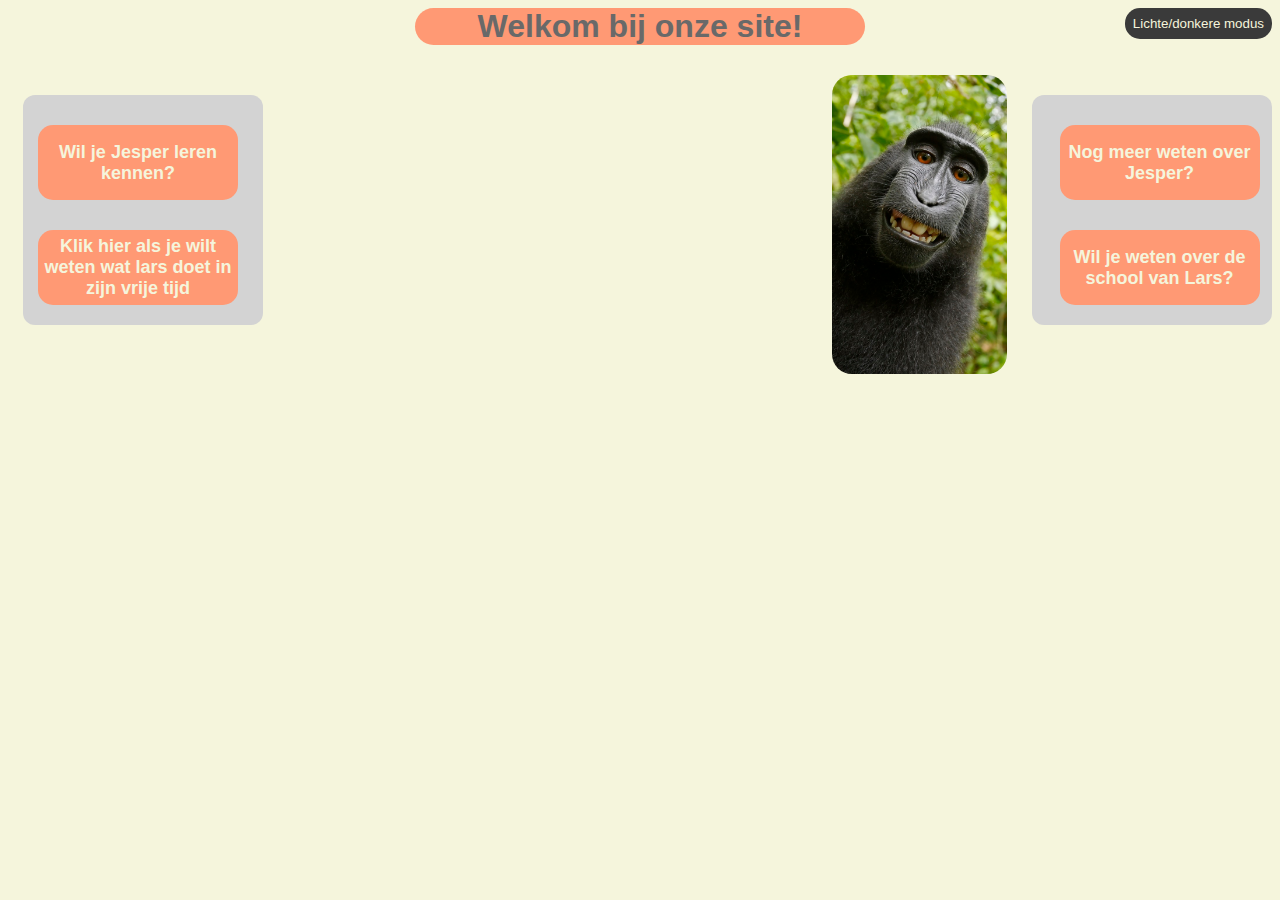
<file: jouw project/index.html>
<html lang="nl">
    <head>
        <title>Startpagina Lars en Jesper</title>
        <link rel="stylesheet" type="text/css" href="StylesheetJesper.css" />
        <script src="JavascriptJesper.js"></script>
    </head>

    <body>
        <button onclick="AndereModus()">Lichte/donkere modus</button>

        <header>
            <h1 id="startpagina" class="accent">Welkom bij onze site!</h1>
        </header>

        <aside class="Specifiek" >
            <a href="Jesperspecifiek.html" >Nog meer weten over Jesper?</a>
            <a href="lars2.html"  >Wil je weten over de school van Lars?</a>
        </aside>
        
        <aside class=Profielpaginas >
            <a href="JesperProfielpagina.html"> Wil je Jesper leren kennen? </a>
            <a href="lars.html">Klik hier als je wilt weten wat lars doet in zijn vrije tijd </a>
        </aside>

        <img src="images/monkey.png" />
    </body>
</html>
</file>
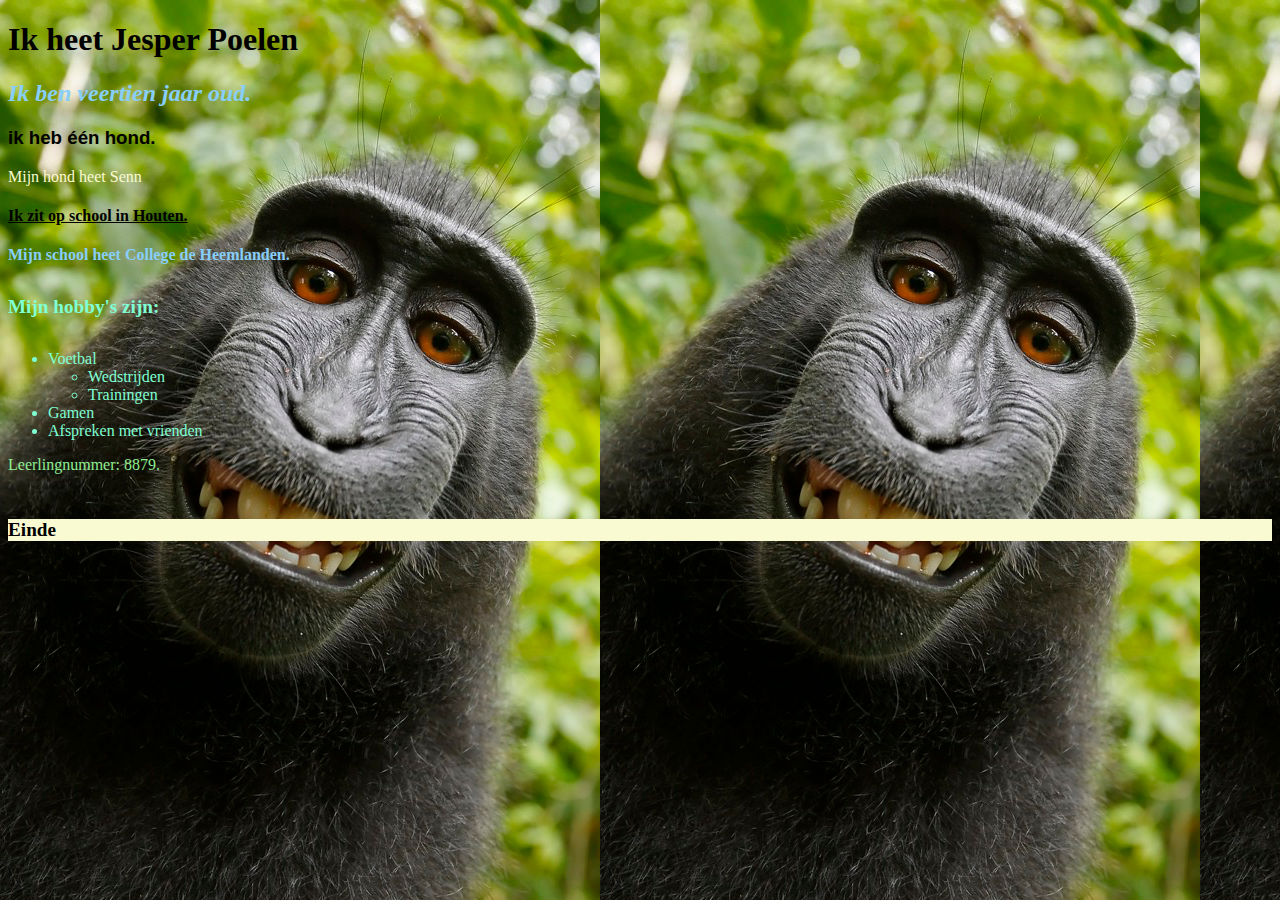
<file: jouw project/Jesper.html>
<!doctype html>
<html lang="nl">
<head> <meta charset="UTF-8" /> 
<title>lars.html</title>
<style>
    body{
        background-image: url(images/monkey.png)
    }
    </style>
</head>
    
<body>
<h1 style="font-family: Georgia,  ">Ik heet Jesper Poelen</h1>
<h2 style="font-family: cursive; color: lightskyblue" ><i>Ik ben veertien jaar oud.</i></h2>
    <h3 style="font-family: Arial, Helvetica, sans-serif"    >ik heb één hond.  </h3>
   <p style="font-family: Georgia,; color: lightgoldenrodyellow" >Mijn hond heet Senn </p> 
   <h4> <u>Ik zit op school in Houten.</u></h4>
<p><b style="color: lightskyblue" >Mijn school heet College de Heemlanden.</b></p>
<h5 style="font-size: larger; color: aquamarine"      >Mijn hobby's zijn:</h5>
    <ul>  <li style="color: aquamarine" >Voetbal
            <ul>  <li style="color: aquamarine" >Wedstrijden</li> 
                <li>Trainingen</li> 
            </ul> 
        </li> 
        <li style="color: aquamarine" >Gamen</li> 
        <li  style="color: aquamarine" >Afspreken met vrienden</li> 
    </ul> 
<p style="color: lightgreen;">Leerlingnummer: 8879.</p>
<h6 style="background-color: lightgoldenrodyellow; font-size: larger; font-family: cursive" >Einde</h6>
</body>
</html>
</file>
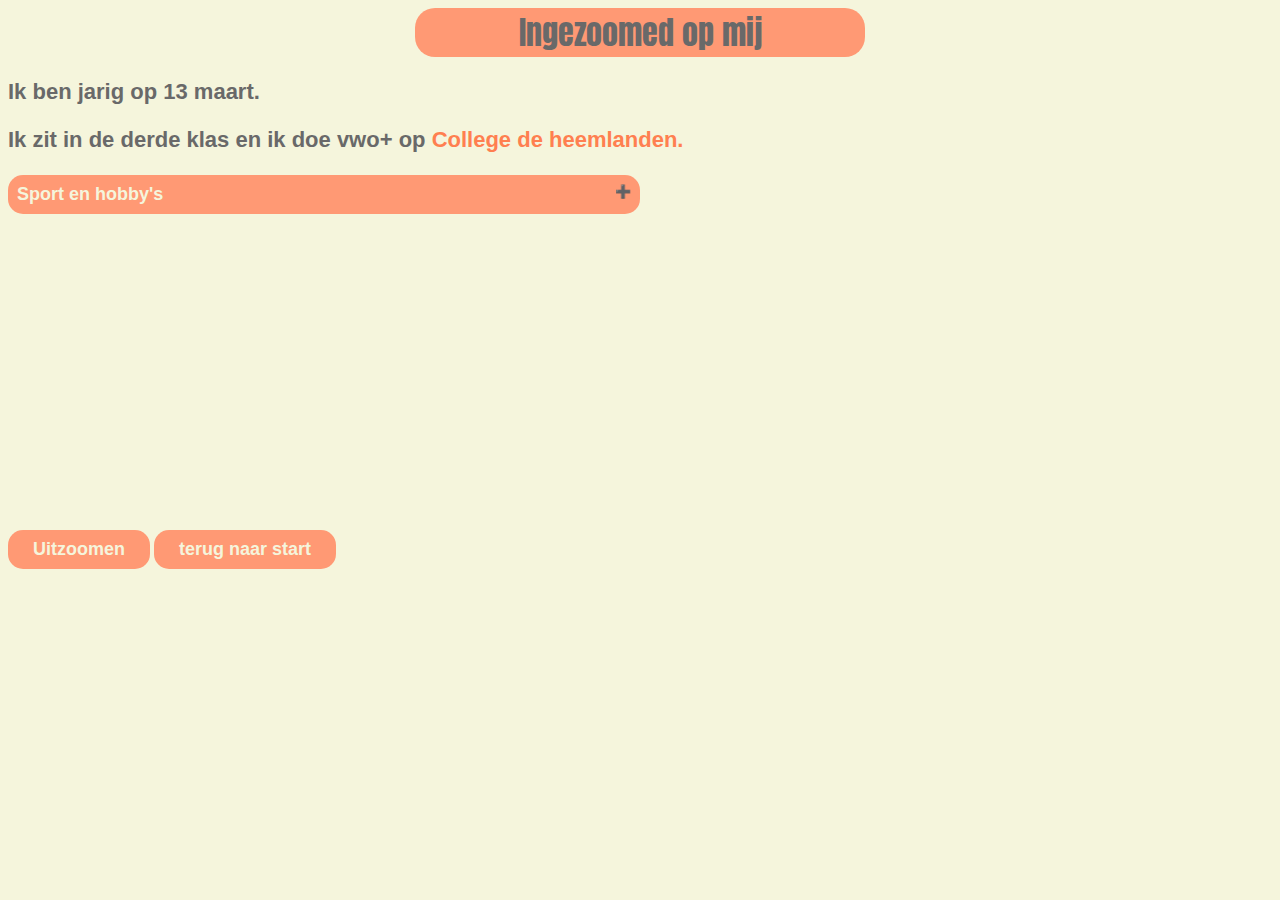
<file: jouw project/Jesper2.html>
<!DOCTYPE html>
<html lang="en">
   
<head>
    <meta charset="UTF-8" />
        
    <title>Specifieke informatie Jesper</title>
       
    <link rel='shortcut icon' type='image/x-icon' href="images/MonkeyFavicon.png" />

    <link rel="preconnect" href="https://fonts.googleapis.com">
    <link rel="stylesheet" type="text/css" href="Jesper2.css">
    <link rel="preconnect" href="https://fonts.gstatic.com" crossorigin>
    <link href="https://fonts.googleapis.com/css2?family=Anton&family=Lemon&display=swap" rel="stylesheet">
    <link href="https://fonts.googleapis.com/css2?family=Josefin+Sans:wght@400;600&display=swap" rel="stylesheet">
    
</head>
    
<body
        style="background-color: beige" >
        

    <h1 class = "anton-regular" style="color: dimgrey; text-align: center;" >Ingezoomed op mij </h1>   

        
        <p> Ik ben jarig op 13 maart.</p>
        <p> Ik zit in de derde klas en ik doe vwo+ op <mark class="mark-oranje" >College de heemlanden. </mark>
       
    <h2></h2>            
<button type="button" class="collapsible">Sport en hobby's</button>
<div class="content">
        <p>Ik voetbal bij de club <mark class="mark-blauw" >Sv Houten</mark> en ik doe het nu 2 jaar</p>
        <p> Ik voetbal op maandag, woensdag en zaterdag: </p>
        
<table>
     
    <tr>
        <th>Dag</th>
        <th>Soort</th>
        </tr>
    <tr>
        <td>Maandag</td>
        <td>Training (19:30-20:30)</td>
    </tr>
 
    <tr>
        <td>woensdag</td>
        <td>Training (19:30-20:30)</td>
    </tr>
    
    <tr>
        <td>Zaterdag</td>
        <td>Wedstrijd</td>
    </tr>

</table>





<p>In mijn vrije tijd game ik, dit zijn de games die ik meestal speel:</p>
<ul> 
     <li>Fortnite</li>
     <li>Fifa</li>
     <li>Call of Duty</li>
</ul>
    </div>
 
    <div>
 <a href="Jesper.html">Uitzoomen</a>
 <a href="index.html">terug naar start</a>
    </div>
    
    <script src="Jesper2.js"></script>
    </body>
</html>
</file>
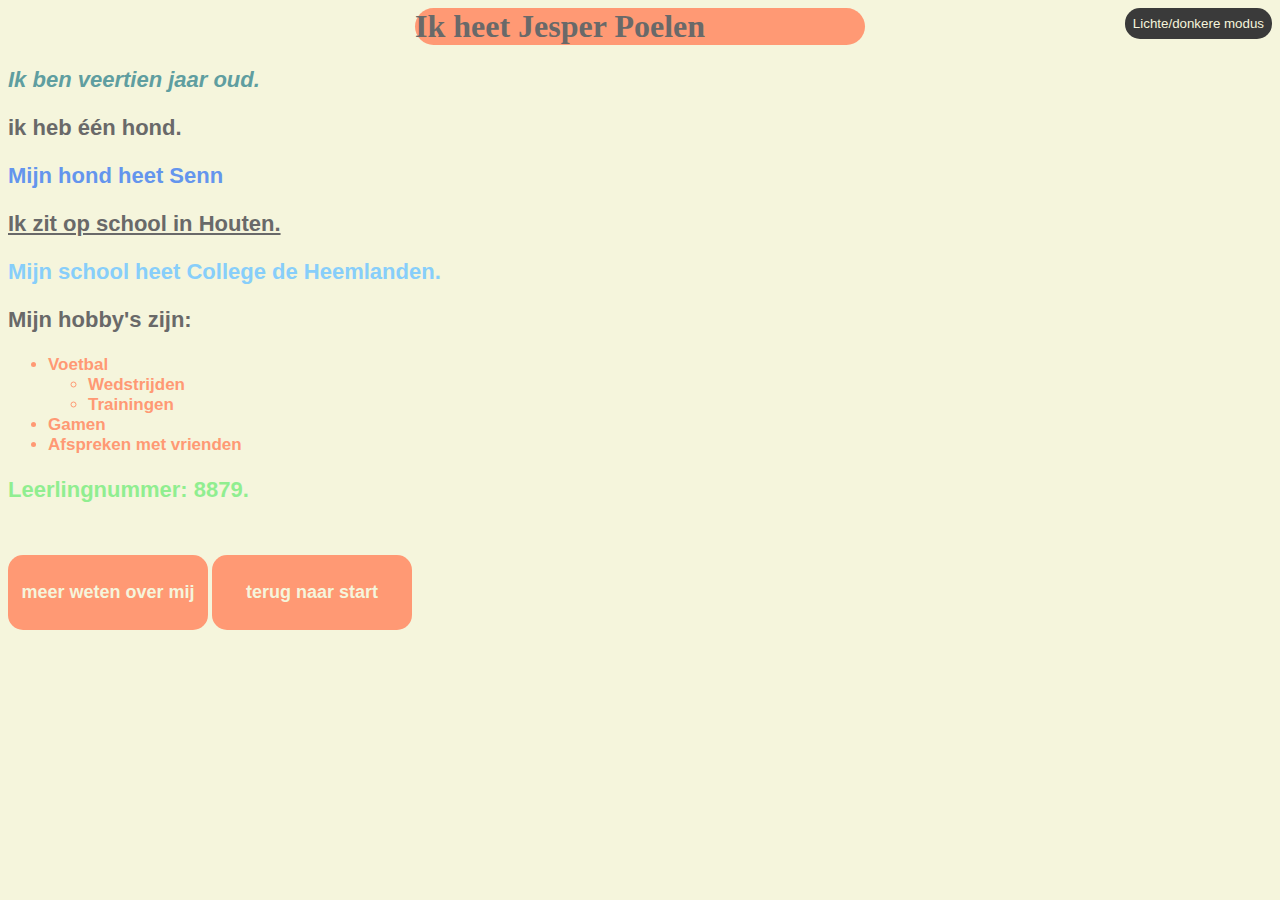
<file: jouw project/JesperProfielpagina.html>
<!doctype html>
<html lang="nl">
    <head>
        <script src="JavascriptJesper.js"></script>
        <meta charset="UTF-8" />

        <title>JesperProfielpagina</title>

        <link rel="stylesheet" type="text/css" href="StylesheetJesper.css" />
    </head>

    <body>
        <button onclick="AndereModus()">Lichte/donkere modus</button>
        <header>
            <h1>Ik heet Jesper Poelen</h1>
        </header>

        <p style="color: cadetblue"><i>Ik ben veertien jaar oud.</i></p>
        <p>ik heb één hond.</p>
        <p style="color: cornflowerblue">Mijn hond heet Senn</p>
        <p><u>Ik zit op school in Houten.</u></p>
        <p style="color: lightskyblue">Mijn school heet College de Heemlanden.</p>
        <p>Mijn hobby's zijn:</p>

        <ul>
            <li class="jost-regular" style="color: #ff9974">
                Voetbal
                <ul>
                    <li class="jost-regular" style="color: #ff9974">Wedstrijden</li>
                    <li class="jost-regular" style="color: #ff9974">Trainingen</li>
                </ul>
            </li>

            <li class="jost-regular" style="color: #ff9974">Gamen</li>
            <li class="jost-regular" style="color: #ff9974">Afspreken met vrienden</li>
        </ul>

        <p style="color: lightgreen">Leerlingnummer: 8879.</p>

        <footer>
            <a href="Jesperspecifiek.html">meer weten over mij</a>
            <a href="index.html">terug naar start</a>
        </footer>
    </body>
</html>
</file>
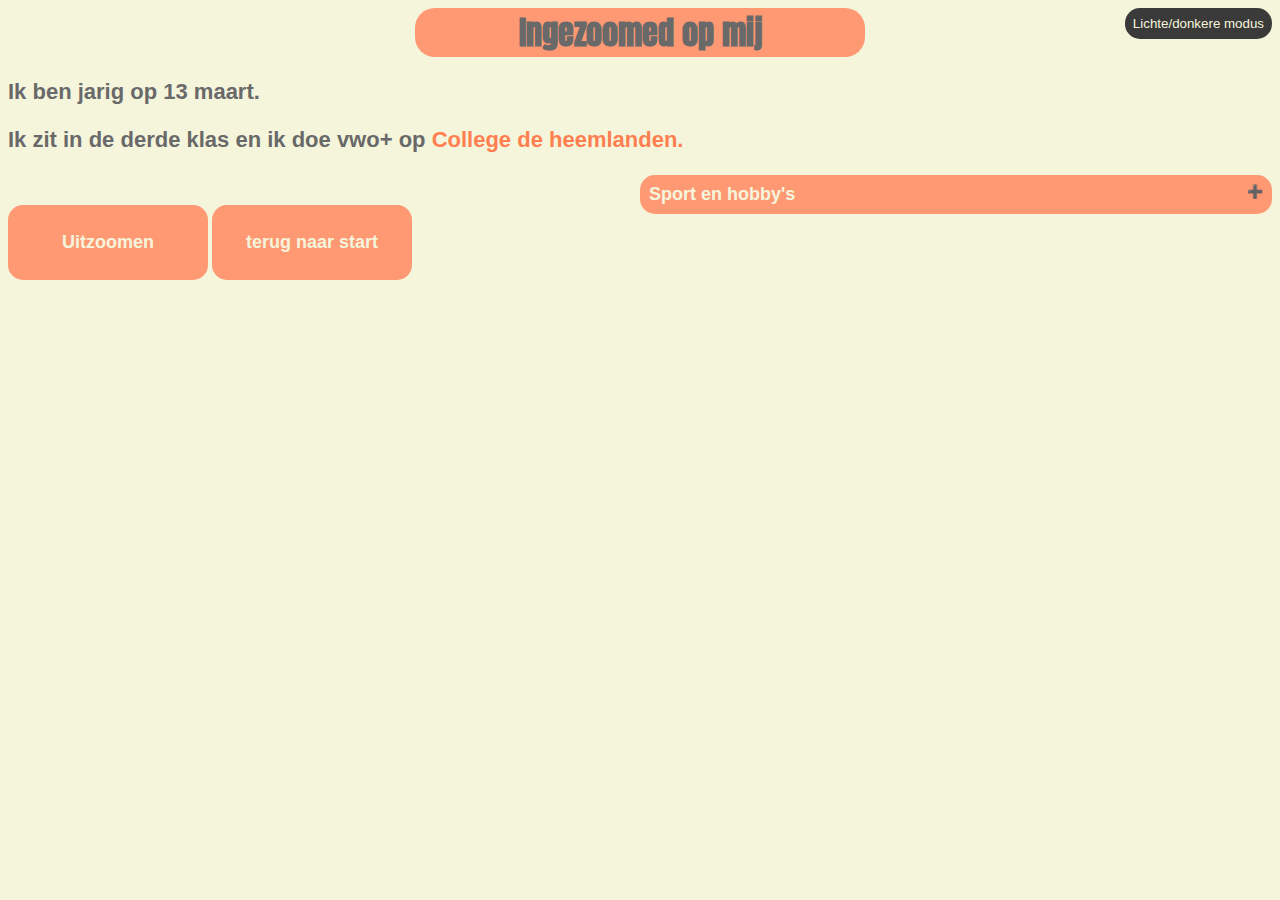
<file: jouw project/Jesperspecifiek.html>
<!doctype html>
<html lang="en">
    <head>
        <meta charset="UTF-8" />

        <title>Specifieke informatie Jesper</title>

        <link rel="icon" type="image/x-icon" href="images/MonkeyFavicon.png" />

        <!-- CSS stylesheet en Google fonts-->
        <link rel="preconnect" href="https://fonts.googleapis.com" />
        <link rel="stylesheet" type="text/css" href="StylesheetJesper.css" />
        <link rel="preconnect" href="https://fonts.gstatic.com" crossorigin />
        <link href="https://fonts.googleapis.com/css2?family=Anton&family=Lemon&display=swap" rel="stylesheet" />
        <link href="https://fonts.googleapis.com/css2?family=Josefin+Sans:wght@400;600&display=swap" rel="stylesheet" />
    </head>

    <body>
        <button onclick="AndereModus()">Lichte/donkere modus</button>

        <header>
            <h1 class="anton-regular" style="text-align: center">Ingezoomed op mij</h1>
        </header>

        <p>Ik ben jarig op 13 maart.</p>
        <p>Ik zit in de derde klas en ik doe vwo+ op <mark class="mark-oranje">College de heemlanden. </mark></p>
        <!-- ruimte tussen "College de heemlanden" en "Sport en hobby's" -->
        <p></p>

        <!-- Button voor de collapsible-->
        <button type="button" class="collapsible">Sport en hobby's</button>

        <div class="content">
            <!-- Gedeelte hieronder voor sport en hobby's -->
            <p>Ik voetbal bij de club <mark class="mark-blauw">Sv Houten</mark> en ik doe het nu 2 jaar</p>
            <p>Ik voetbal op maandag, woensdag en zaterdag:</p>

            <!-- Voetbal tabel -->
            <table>
                <tr>
                    <th>Dag</th>
                    <th>Soort</th>
                </tr>
                <tr>
                    <td>Maandag</td>
                    <td>Training (19:30-20:30)</td>
                </tr>

                <tr>
                    <td>woensdag</td>
                    <td>Training (19:30-20:30)</td>
                </tr>

                <tr>
                    <td>Zaterdag</td>
                    <td>Wedstrijd</td>
                </tr>
            </table>

            <p>In mijn vrije tijd game ik, dit zijn de games die ik meestal speel:</p>

            <ul>
                <li>Fortnite</li>
                <li>Fifa</li>
                <li>Call of Duty</li>
            </ul>
        </div>

        <!-- Buttons naar andere pagina's -->

        <footer>
            <div>
                <a href="JesperProfielpagina.html">Uitzoomen</a>
                <a href="index.html">terug naar start</a>
            </div>
        </footer>

        <!-- Javascript -->
        <script src="JavascriptJesper.js"></script>
    </body>
    
</html>
</file>
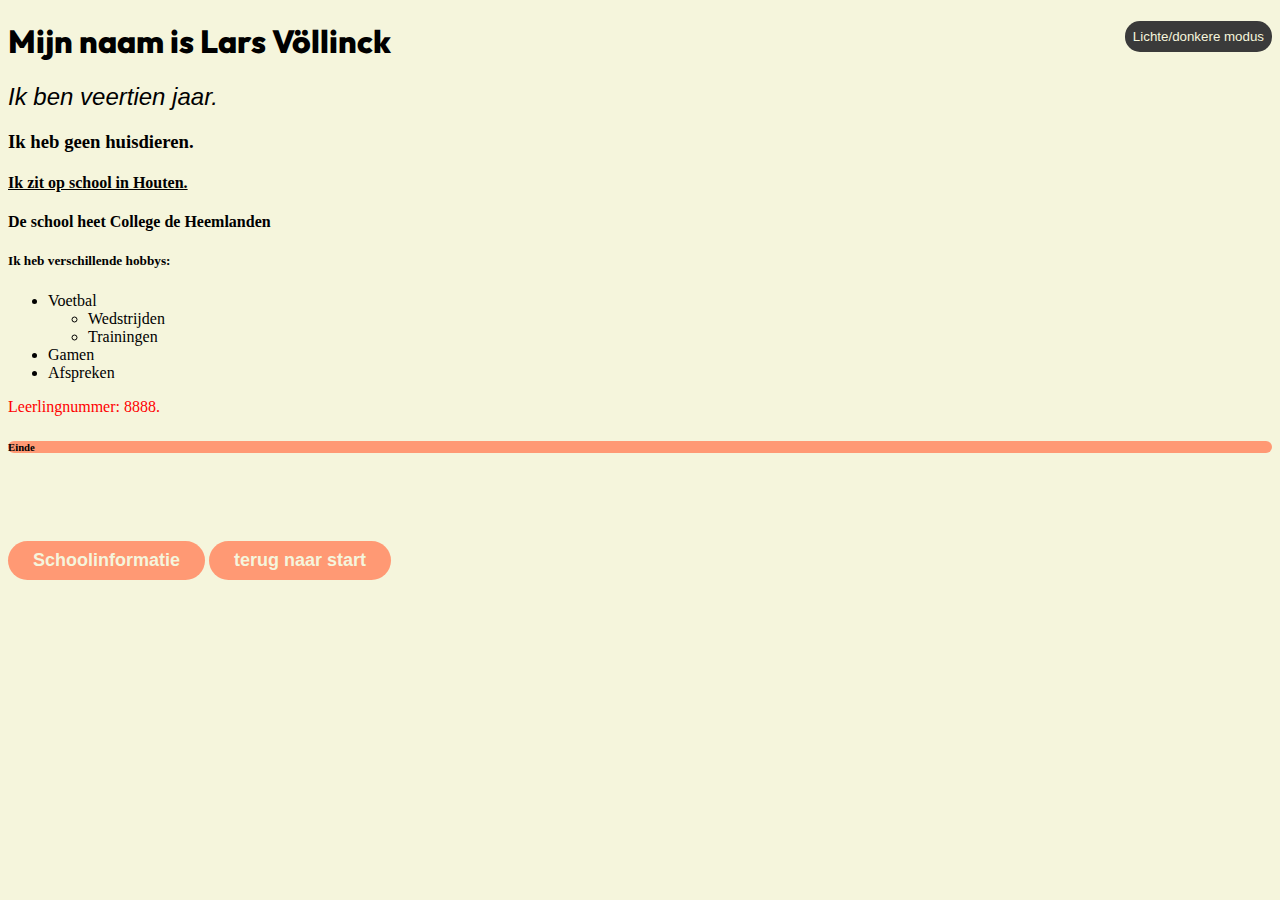
<file: jouw project/lars.html>
<!doctype html>
<html lang="nl">
<head> <meta charset="UTF-8" /> 
<title>Profielpagina</title>
<link rel="stylesheet" href="lars.css">
<link rel="preconnect" href="https://fonts.googleapis.com">
<link rel="preconnect" href="https://fonts.gstatic.com" crossorigin>
<link href="https://fonts.googleapis.com/css2?family=Outfit:wght@100..900&display=swap" rel="stylesheet">
<link rel="icon" type="image/x-icon" href="images/download.png" >
<script src="JavascriptJesper.js"></script>
</head>
<body>

<button onclick="AndereModus()">Lichte/donkere modus</button>
<h1 class="outfit-regular">Mijn naam is Lars Völlinck</h1>
<h2 class="saira-regular"><i>Ik ben veertien jaar.</i></h2>
<h3> Ik heb geen huisdieren. </h3>
<h4> <u>Ik zit op school in Houten.</u></h4>
<p><b>De school heet College de Heemlanden</b></p>
<h5>Ik heb verschillende hobbys:</h5>
    <ul> 
        <li>Voetbal 
        <ul>
        <li>Wedstrijden</li>
        <li>Trainingen</li>
        </ul>
        </li> 
        <li>Gamen</li> 
        <li>Afspreken</li> 
    </ul> 
<p style="color: red;">Leerlingnummer: 8888.</p>
<h6 class="backgroundcolor2">Einde</h6>
<a href="lars2.html">Schoolinformatie</a>
<a href="index.html">terug naar start</a>
</body>
</html>
</file>
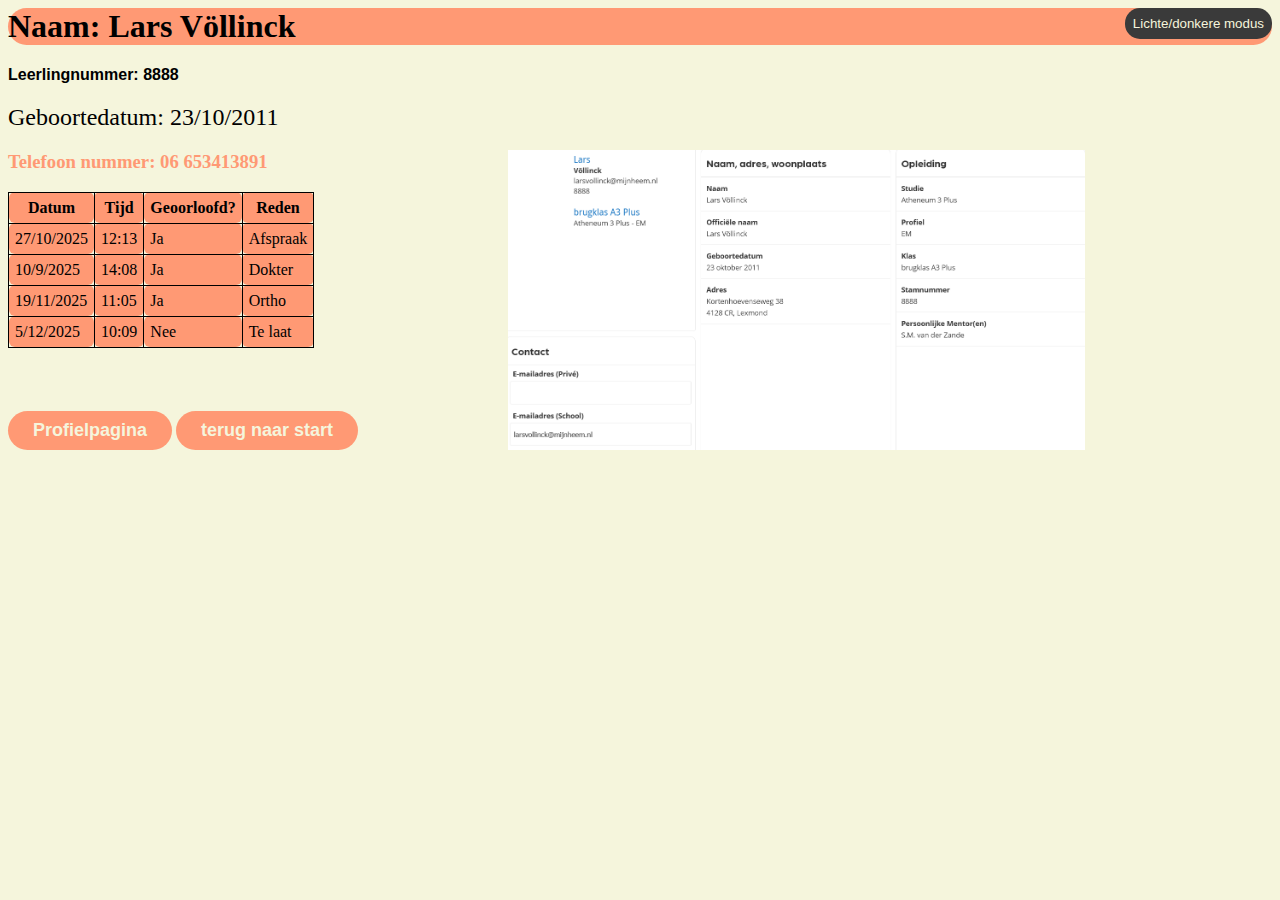
<file: jouw project/lars2.html>
<html lang = "nl">
    <head>
        <title>Schoolinformatie</title>
        <link rel="preconnect" href="https://fonts.googleapis.com">
        <link rel="preconnect" href="https://fonts.gstatic.com" crossorigin>
        <link href="https://fonts.googleapis.com/css2?family=Sekuya&display=swap" rel="stylesheet">
        <link rel="stylesheet" href="lars2.css">
        <link rel="icon" type="image/x-icon" href="images/download.png" >
        <script src="JavascriptJesper.js"></script>
    </head>

    <body class="backgroundcolor">
    <button onclick="AndereModus()">Lichte/donkere modus</button>

        <div>
            <h1 class="backgroundcolor2">
                Naam: Lars Völlinck </h1>
        </div>

        <p class="anton-regular" >
            Leerlingnummer: 8888
        </p>

        <h2 class=dancing-script >
            Geboortedatum: 23/10/2011
        </h2>

        <h3 class="color2" >
            Telefoon nummer: 06 653413891
        </h3>

        <table>
            <tr>
                <th>Datum </th>
                <th>Tijd </th>
                <th>Geoorloofd?</th>
                <th>Reden</th>
            </tr>

            <tr>
                <td>27/10/2025</td>
                <td>12:13</td>
                <td>Ja</td>
                <td>Afspraak</td>
            </tr>

            <tr>
                <td>10/9/2025</td>
                <td>14:08</td>
                <td>Ja</td>
                <td>Dokter</td>
            </tr>

            <tr>
                <td>19/11/2025</td>
                <td>11:05</td>
                <td>Ja</td>
                <td>Ortho</td>
            </tr>

            <tr>
                <td>5/12/2025</td>
                <td>10:09</td>
                <td>Nee</td>
                <td>Te laat</td>
            </tr>
        </table>

       <a href="lars.html">Profielpagina</a>
       <a href="index.html">terug naar start</a>
        <img class="school-img" src="images/Lars2school.png" height="300" alt="Schoolinformatie">
    </body>
</html>
</file>
<file: jouw project/StylesheetJesper.css>
.lemon-regular {
  font-family: "Lemon", serif;
  font-weight: 400;
  font-style: normal;
}
.anton-regular {
  font-family: "Anton", sans-serif;
  font-weight: 600;
  font-style: normal;
}

.jost-regular {
  font-family: "Jost", sans-serif;
  font-optical-sizing: auto;
  font-weight: 720;
  font-style: normal;
}

p {
  color: dimgray;
  font-size: 22px;
  font-family: "Jost", sans-serif;
  font-optical-sizing: auto;
  font-weight: 720;
  font-style: normal;
}

.mark-oranje {
  color: coral;
  background: none;
}

.mark-blauw {
  color: cornflowerblue;
  background: none;
}
li {
  color: #323232;
  font-size: 17px;
  font-family: "Josefin Sans", sans-serif;
  font-optical-sizing: auto;
  font-weight: 500;
  font-style: normal;
}

#Startpagina {
  margin: auto;
  background-color: #ff9974;
  fill-opacity: 80;
  border-radius: 20px;
  width: 450px;
  font-family: "Anton", sans-serif;
  font-weight: 600;
  font-style: normal;
  text-align: center;
  color: dimgrey;
}
.Specifiek {
  width: 225px;
  padding-left: 15px;
  margin-left: 15px;
  padding-bottom: 20px;
  float: right;
  font-style: italic;
  background-color: lightgrey;
  border-radius: 12px;
  margin-top: 50px;
  margin-bottom: 50px;
  text-align: center
}

h1 {
  margin: auto;
  background-color: #ff9974;
  fill-opacity: 80;
  border-radius: 20px;
  width: 450px;
}

ul {
  text-align-last: left;
}

table {
  border-collapse: collapse;
  width: 75%;
  color: #343434;
}

th,
td {
  text-align: left;
  padding: 3px;
}

tr,
td {
  height: 15px;
  font-family: "Josefin Sans", sans-serif;
  font-optical-sizing: auto;
  font-weight: 200;
  font-style: italic;
}

th {
  font-family: "Josefin Sans", sans-serif;
  font-optical-sizing: auto;
  font-weight: 9600;
  font-style: normal;
  font-size: 17px;
}

table,
th,
td {
  border: 2px solid lightgrey;
  border-collapse: collapse;
}

th,
td {
  background-color: #ff9974;
  border-radius: 7px;
}

.collapsible {
  background-color: #ff9974;
  cursor: pointer;
  padding: 9px;
  width: 50%;
  border: none;
  text-align: left;
  outline: none;
  font-size: 18px;
  border-radius: 15px;

  font-family: "Jost", sans-serif;
  font-optical-sizing: auto;
  font-weight: 720;
  font-style: normal;
  color: beige;
}

.active,
.collapsible:hover {
  background-color: lightgrey;
}

.content {
  padding: 0 10px;
  display: none;
  overflow: hidden;
  background-color: lightgray;
  border-radius: 15px;
  font-size: 18px;
}

.collapsible::after {
  content: "\02795";
  font-size: 13px;
  color: white;
  float: right;
  margin-left: 5px;
}

.collapsible.active::after {
  content: "\2796";
}

a:link,
a:visited {
  background-color: #ff9974;
  color: beige;

  position: relative;
  top: 30px;
  margin-bottom: 30px;
  height: 75px;
  width: 200px;

  text-align: center;
  align-content: center;
  text-decoration: none;
  display: inline-block;
  border-radius: 15px;

  font-size: 18px;
  font-family: "Jost", sans-serif;
  font-optical-sizing: auto;
  font-weight: 720;
  font-style: normal;
}

a:hover,
a:active {
  background-color: lightgray;
}

img {
  width: 175px;
  margin-top: 30px;
  position: relative;
  left: 45%;
  border-radius: 20px;
}

body {
  background-color: beige;
  transition: 0.3s all;
}
h2 {
  color: #000;
}
button {
  border: none;
  padding: 8px;
  background-color: #3a3a3a;
  color: beige;
  transition: 0.3s all;
  border-radius: 15px;
  float: right;
}
 .dark {
  background-color: #3a3a3a;
}
.dark h2 {
  color: #3a3a3a;
}

.dark button {
  background-color: beige;
  color: #3a3a3a;
}
.dark a:link,
.dark a:visited {
  background-color: #5072a7;
  color: beige;
}

.dark a:hover,
.dark a:active {
  background-color: #666;
}
.dark h1 {
  margin: auto;
  background-color: #5072a7;
  color: beige;
  fill-opacity: 80;
  border-radius: 20px;
  width: 450px;
}
.dark header {
  color: beige;
}

header {
  color: dimgray;
}

.Profielpaginas {
  width: 225px;
  padding-left: 15px;
  margin-left: 15px;
  padding-bottom: 20px;
  float: left;
  font-style: italic;
  background-color: lightgrey;
  border-radius: 12px;
  margin-top: 50px;
  margin-bottom: 50px;
}

.dark #startpagina {
  margin: auto;
  background-color: #5072a7;
  fill-opacity: 80;
  border-radius: 20px;
  width: 450px;
  font-family: "Anton", sans-serif;
  font-weight: 600;
  font-style: normal;
  text-align: center;
  color: beige;
}

.dark h6 {
  background-color: #5072a7;
}
</file>
<file: jouw project/Jesper2.css>
.lemon-regular {
  font-family: "Lemon", serif;
  font-weight: 400;
  font-style: normal;
}
.anton-regular {
  font-family: "Anton", sans-serif;
  font-weight: 400;
  font-style: normal;
}

.jost-regular {
  font-family: "Jost", sans-serif;
  font-optical-sizing: auto;
  font-weight: 720;
  font-style: normal;
}

p {
  color: dimgray; 
  font-size: 22px;
  font-family: "Jost", sans-serif;
  font-optical-sizing: auto;
  font-weight: 720;
  font-style: normal;
}

.mark-oranje {
    color:coral;
    background: none;
}

.mark-blauw {
    color:cornflowerblue;
    background: none;
}
li {
  color:#323232;
  font-size: 17px;
  font-family: "Josefin Sans", sans-serif;
  font-optical-sizing: auto;
  font-weight: 500;
  font-style: normal;
}

h1 {
 margin: auto;
  background-color: #ff9974;
  fill-opacity: 80;
  border-radius: 20px;
  width: 450px;
  
}

ul {
  text-align-last: left;
}

table {
  border-collapse: collapse;
  width: 75%;
  color: #343434

}

th,td{
  text-align: left;
  padding: 3px
}

tr, td {
  height: 15px;
 font-family: "Josefin Sans", sans-serif;
  font-optical-sizing: auto;
  font-weight: 200;
  font-style: italic;
}


th{
  font-family: "Josefin Sans", sans-serif;
  font-optical-sizing: auto;
  font-weight: 9600;
  font-style:normal;
  font-size: 17px;
  
}

table, th, td {
  border: 2px solid lightgrey;
  border-collapse: collapse;

}

th, td {
  background-color:#ff9974;
  border-radius: 7px;
}

.collapsible {
  background-color: #ff9974;
  cursor: pointer;
  padding: 9px;
  width: 50%;
  border: none;
  text-align: left;
  outline: none;
  font-size: 18px;
  border-radius: 15px;
  
  font-family: "Jost", sans-serif;
  font-optical-sizing: auto;
  font-weight: 720;
  font-style: normal;
  color: beige
  
}


.active, .collapsible:hover {
  background-color:lightgrey
}


.content {
  padding: 0 10px;
  display: none;
  overflow: hidden;
  background-color: lightgray;
  border-radius: 15px;
  font-size: 18px;
 
}

.collapsible::after {
  content: '\02795'; 
  font-size: 13px;
  color: white;
  float: right;
  margin-left: 5px;
}


.collapsible.active::after {
  content: '\2796'; 
}

a:link, a:visited {
  background-color: #ff9974;
  color: beige;
  
  position:relative;
  margin-top:25%;
  
  padding: 9px 25px;
  text-align: center;
  text-decoration: none;
  display: inline-block;
  border-radius: 15px;

  font-size: 18px;
  font-family: "Jost", sans-serif;
  font-optical-sizing: auto;
  font-weight: 720;
  font-style: normal;
}

a:hover, a:active {
  background-color: lightgray;
}
</file>
<file: jouw project/lars.css>
a:link, a:visited {
  background-color: #ff9974;
  color: beige;
  position:relative;
  margin-top:5%;

  padding: 9px 25px;
  text-align: center;
  text-decoration: none;
  display: inline-block;
  border-radius: 25px;

  font-size: 18px;
  font-family: "Jost", sans-serif;
  font-optical-sizing: auto;
  font-weight: 720;
  font-style: normal;
}


.backgroundcolor {
 background-color: beige;
}


.outfit-regular {
  font-family: "Outfit", sans-serif;
  font-optical-sizing: auto;
  font-weight: 800;
  font-style: normal;
}



.saira-regular {
  font-family: "Saira", sans-serif;
  font-optical-sizing: auto;
  font-weight: 500;
  font-style: normal;
  font-variation-settings:
    "wdth" 100;
}


.backgroundcolor2 {
background-color: #ff9974;
border-radius: 25px
}

button {
  border: none;
  padding: 8px;
  background-color: #3a3a3a;
  color: beige;
  transition: 0.3s all;
  border-radius: 15px;
  float: right;
}

body {
  background-color: beige;
  transition: 0.3s all;
}

.dark {
  background-color: #3a3a3a;
  color: beige;
}

.anton-regular {
  font-family: "Anton", sans-serif;
  font-weight: 600;
  font-style: normal;
}

.dark a:link,
.dark a:visited {
  background-color: #5072a7;
  color: beige;
}

  .dark a:hover,
  .dark a:active {
  background-color: #666; 
  }

.dark th, .dark td {
background-color:  #5072a7
}

.dark button {
  background-color: beige;
  color: #3a3a3a;
}

.dark h1
{
background-color: #5072a7;
border-radius: 15px
}

.dark h3 {
  color: beige;
}

.dark backgroundcolor2
{background-color: beige;}
</file>
<file: jouw project/lars2.css>
.sekuya-regular {
  font-family: "Sekuya", system-ui;
  font-weight: 400;
  font-style: normal;
}


.dancing-script {
  font-family: "Dancing Script", cursive;
  font-optical-sizing: auto;
  font-weight: 400;
  font-style: normal;
}


.backgroundcolor2 {
  background-color: #ff9974;
  border-radius: 25px
}


.dancing-script-regular {
  font-family: "Dancing Script", cursive;
  font-optical-sizing: auto;
  font-weight: 400;
  font-style: normal;
}


.school-img {
  margin-left: 500px;
  margin-top: -300px;
}


table {
  border-collapse: collapse;
}


th, td {
  border: 1px solid black;
  padding: 6px;
}


td {
  background-color: #ff9974;
  border-radius: 6px
}


th {
  background-color: #ff9974;
  border-radius: 6px
}


a:link, a:visited {
  background-color: #ff9974;
  color: beige;
  position:relative;
  margin-top:5%;

  padding: 9px 25px;
  text-align: center;
  text-decoration: none;
  display: inline-block;
  border-radius: 25px;

  font-size: 18px;
  font-family: "Jost", sans-serif;
  font-optical-sizing: auto;
  font-weight: 720;
  font-style: normal;
}


.color2 {
  color: #ff9974;
}


.backgroundcolor {
  background-color: beige;
}

button {
  border: none;
  padding: 8px;
  background-color: #3a3a3a;
  color: beige;
  transition: 0.3s all;
  border-radius: 15px;
  float: right;
}

body {
  background-color: beige;
  transition: 0.3s all;
}

.dark {
  background-color: #3a3a3a;
  color: beige;
}

.anton-regular {
  font-family: "Anton", sans-serif;
  font-weight: 600;
  font-style: normal;
}

.dark a:link,
.dark a:visited {
  background-color: #5072a7;
  color: beige;
}

  .dark a:hover,
  .dark a:active {
  background-color: #666; 
  }

.dark th, .dark td {
background-color:  #5072a7
}

.dark button {
  background-color: beige;
  color: #3a3a3a;
}

.dark h1
{
background-color: #5072a7;
}

.dark h3 {
  color: beige;
}
</file>
